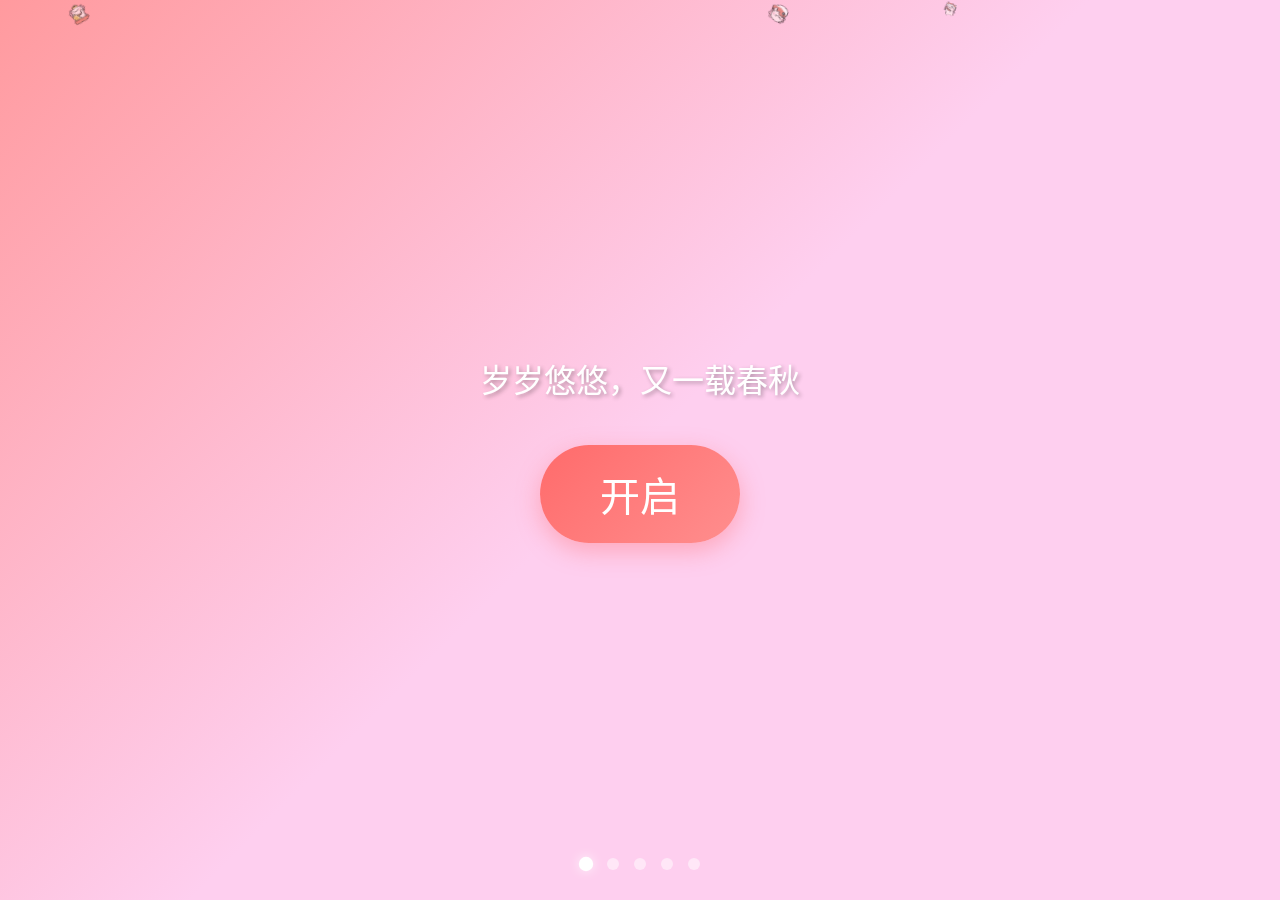
<file: index.html>
<!DOCTYPE html>
<html lang="zh-CN">
<head>
    <meta charset="UTF-8">
    <meta name="viewport" content="width=device-width, initial-scale=1.0">
    <title>生日快乐 魏冰</title>
    <link rel="stylesheet" href="style.css">
</head>
<body>
    <!-- 飘雪背景 -->
    <div id="snow-container"></div>
    

    
    <!-- 页面容器 -->
    <div class="pages-container">
        <!-- 启动页 -->
        <div class="page active" id="page0">
            <div class="content">
                <div class="start-text">岁岁悠悠，又一载春秋</div>
                <button class="start-button">开启</button>
            </div>
        </div>
        
        <!-- 第一页：文字祝福 -->
        <div class="page" id="page1">
            <div class="content">
                <div class="cake">🎂</div>
                <h1 class="birthday-text">Hi 魏冰 生日快乐</h1>
            </div>
        </div>
        
        <!-- 第二页：图片祝福 -->
        <div class="page" id="page2">
            <div class="content">
                <div class="salamander-container">
                    <div class="salamander-item">
                        <img src="图片/蝾螈1.jpg" class="salamander-img" alt="蝾螈1">
                        <p class="salamander-text">愿你的每一天都充满阳光和快乐！</p>
                    </div>
                    <div class="salamander-item">
                        <img src="图片/蝾螈2.jpg" class="salamander-img" alt="蝾螈2">
                        <p class="salamander-text">生日快乐，愿幸福常伴你左右！</p>
                    </div>
                    <div class="salamander-item">
                        <img src="图片/蝾螈3.jpg" class="salamander-img" alt="蝾螈3">
                        <p class="salamander-text">新的一岁，愿你心想事成！</p>
                    </div>
                </div>
            </div>
        </div>
        
        <!-- 第三页：消息弹窗 -->
        <div class="page" id="page3">
            <div class="content">
                <!-- 弹窗会通过JS动态生成 -->
            </div>
        </div>
        
        <!-- 第四页：气球和礼花效果 -->
        <div class="page" id="page4">
            <div class="content">
                <div class="balloons-container">
                    <!-- 气球会通过JS动态生成 -->
                </div>
                <canvas id="fireworks-canvas"></canvas>
                <div class="birthday-wishes"></div>
            </div>
        </div>
    </div>
    
    <!-- 进度指示器 -->
    <div class="progress-indicator">
        <span class="dot active"></span>
        <span class="dot"></span>
        <span class="dot"></span>
        <span class="dot"></span>
        <span class="dot"></span>
    </div>

    <!-- 音乐播放器插件 -->
<div id="xf-MusicPlayer" data-cdnName="https://player.xfyun.club/js"  data-themeColor="xf-girlPink" data-songList="1663460849"data-fadeOutAutoplay></div>
<script src="https://player.xfyun.club/js/xf-MusicPlayer/js/xf-MusicPlayer.min.js"></script>

    <script src="script.js"></script>
</body>

</html>
</file>
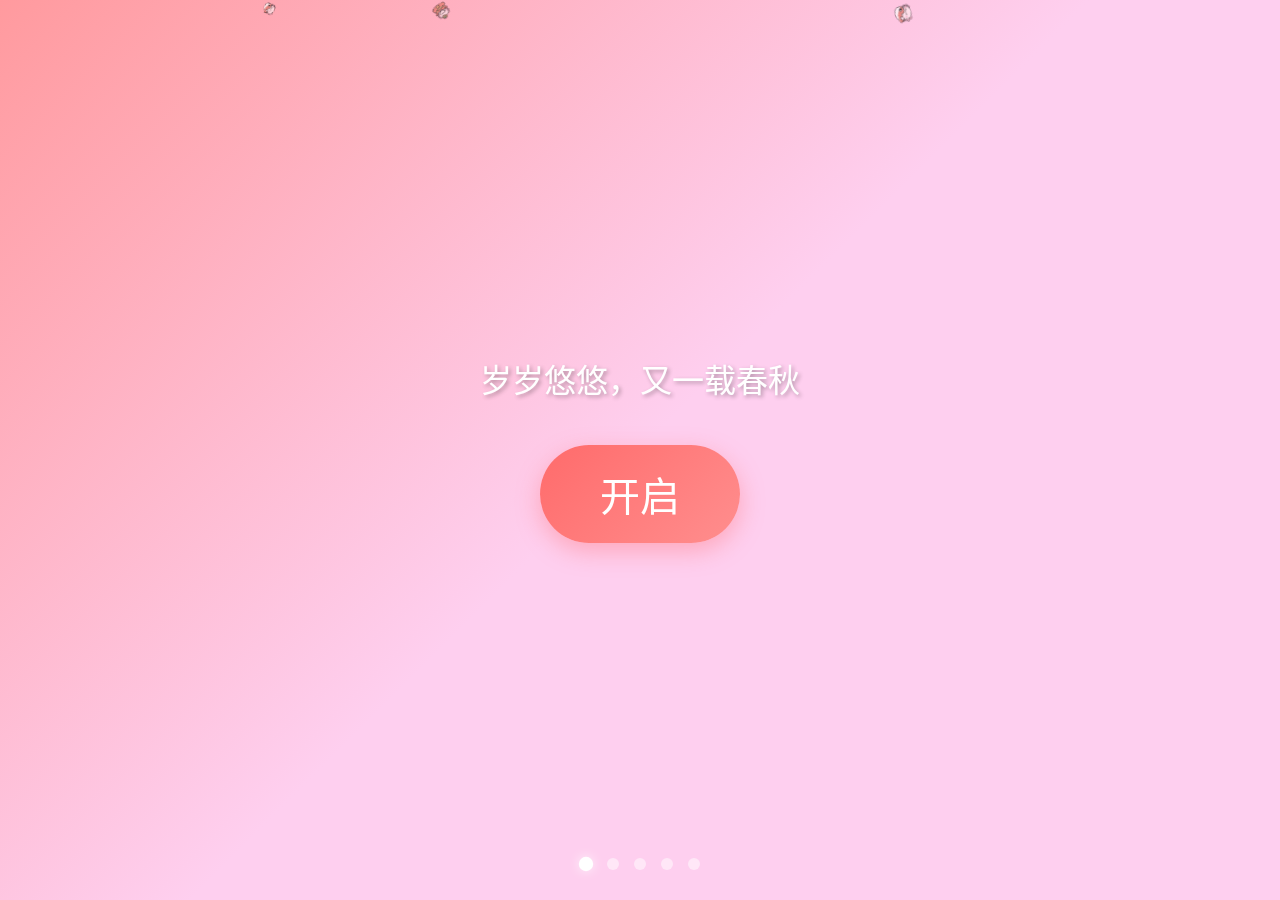
<file: 生日/index.html>
<!DOCTYPE html>
<html lang="zh-CN">
<head>
    <meta charset="UTF-8">
    <meta name="viewport" content="width=device-width, initial-scale=1.0">
    <title>生日快乐 魏冰</title>
    <link rel="stylesheet" href="style.css">
</head>
<body>
    <!-- 飘雪背景 -->
    <div id="snow-container"></div>
    

    
    <!-- 页面容器 -->
    <div class="pages-container">
        <!-- 启动页 -->
        <div class="page active" id="page0">
            <div class="content">
                <div class="start-text">岁岁悠悠，又一载春秋</div>
                <button class="start-button">开启</button>
            </div>
        </div>
        
        <!-- 第一页：文字祝福 -->
        <div class="page" id="page1">
            <div class="content">
                <div class="cake">🎂</div>
                <h1 class="birthday-text">Hi 魏冰 生日快乐</h1>
            </div>
        </div>
        
        <!-- 第二页：图片祝福 -->
        <div class="page" id="page2">
            <div class="content">
                <div class="salamander-container">
                    <div class="salamander-item">
                        <img src="图片/蝾螈1.jpg" class="salamander-img" alt="蝾螈1">
                        <p class="salamander-text">愿你的每一天都充满阳光和快乐！</p>
                    </div>
                    <div class="salamander-item">
                        <img src="图片/蝾螈2.jpg" class="salamander-img" alt="蝾螈2">
                        <p class="salamander-text">生日快乐，愿幸福常伴你左右！</p>
                    </div>
                    <div class="salamander-item">
                        <img src="图片/蝾螈3.jpg" class="salamander-img" alt="蝾螈3">
                        <p class="salamander-text">新的一岁，愿你心想事成！</p>
                    </div>
                </div>
            </div>
        </div>
        
        <!-- 第三页：消息弹窗 -->
        <div class="page" id="page3">
            <div class="content">
                <!-- 弹窗会通过JS动态生成 -->
            </div>
        </div>
        
        <!-- 第四页：气球和礼花效果 -->
        <div class="page" id="page4">
            <div class="content">
                <div class="balloons-container">
                    <!-- 气球会通过JS动态生成 -->
                </div>
                <canvas id="fireworks-canvas"></canvas>
                <div class="birthday-wishes"></div>
            </div>
        </div>
    </div>
    
    <!-- 进度指示器 -->
    <div class="progress-indicator">
        <span class="dot active"></span>
        <span class="dot"></span>
        <span class="dot"></span>
        <span class="dot"></span>
        <span class="dot"></span>
    </div>

    <!-- 音乐播放器插件 -->
    <div id="xf-MusicPlayer" data-cdnName="https://player.xfyun.club/js" data-themeColor="xf-girlPink" data-fadeOutAutoplay data-random="true"></div>
    <script src="https://player.xfyun.club/js/xf-MusicPlayer/js/xf-MusicPlayer.min.js"></script>

    <script src="script.js"></script>
</body>
</html>
</file>
<file: style.css>
* {
    margin: 0;
    padding: 0;
    box-sizing: border-box;
}

body {
    font-family: 'Arial', sans-serif;
    overflow: hidden;
    background: linear-gradient(135deg, #ff9a9e 0%, #fecfef 50%, #fecfef 100%);
    min-height: 100vh;
    position: relative;
}

/* 飘雪容器 */
#snow-container {
    position: fixed;
    top: 0;
    left: 0;
    width: 100%;
    height: 100%;
    pointer-events: none;
    z-index: 1;
}

.snowflake {
    position: absolute;
    opacity: 0.7;
    animation: fall linear infinite;
    border-radius: 50%;
    filter: blur(0.5px);
}

@keyframes fall {
    0% {
        transform: translateY(-10px) rotate(0deg);
        opacity: 0;
    }
    10% {
        opacity: 0.8;
    }
    90% {
        opacity: 0.8;
    }
    100% {
        transform: translateY(100vh) rotate(360deg);
        opacity: 0;
    }
}

/* 页面容器 */
.pages-container {
    position: relative;
    width: 100vw;
    height: 100vh;
    z-index: 2;
}

.page {
    position: absolute;
    top: 0;
    left: 0;
    width: 100%;
    height: 100%;
    display: none;
    align-items: center;
    justify-content: center;
    opacity: 0;
    transition: opacity 0.8s ease-in-out;
}

.page.active {
    display: flex;
    opacity: 1;
}

.content {
    text-align: center;
    padding: 20px;
    max-width: 90%;
}

/* 启动页样式 */
.start-text {
    font-size: clamp(1.2rem, 5vw, 2rem);
    color: #fff;
    text-shadow: 2px 2px 4px rgba(0,0,0,0.3);
    margin-bottom: 40px;
    animation: fadeIn 2s ease-out;
    text-align: center;
    line-height: 1.5;
}

.start-button {
    background: linear-gradient(135deg, #ff6b6b, #ff8e8e);
    border: none;
    border-radius: 50px;
    padding: 20px 60px;
    font-size: clamp(1.5rem, 6vw, 2.5rem);
    color: white;
    cursor: pointer;
    box-shadow: 0 8px 25px rgba(255, 107, 107, 0.4);
    transition: all 0.3s ease;
    animation: pulse 2s infinite;
    position: relative;
    overflow: hidden;
}

.start-button:hover {
    transform: translateY(-3px);
    box-shadow: 0 12px 35px rgba(255, 107, 107, 0.6);
}

.start-button:active {
    transform: translateY(1px);
}

.start-button::before {
    content: '';
    position: absolute;
    top: 0;
    left: -100%;
    width: 100%;
    height: 100%;
    background: linear-gradient(90deg, transparent, rgba(255,255,255,0.3), transparent);
    transition: left 0.5s;
}

.start-button:hover::before {
    left: 100%;
}

@keyframes pulse {
    0%, 100% {
        transform: scale(1);
    }
    50% {
        transform: scale(1.05);
    }
}

@keyframes fadeIn {
    from {
        opacity: 0;
        transform: translateY(20px);
    }
    to {
        opacity: 1;
        transform: translateY(0);
    }
}

/* 第一页样式 */
.cake {
    font-size: clamp(4rem, 15vw, 8rem);
    animation: cakeFloat 3s ease-in-out infinite;
    margin-bottom: 20px;
    filter: drop-shadow(0 0 10px rgba(255, 255, 255, 0.5));
}

@keyframes cakeFloat {
    0%, 100% {
        transform: translateY(0) rotate(0deg);
    }
    25% {
        transform: translateY(-10px) rotate(2deg);
    }
    75% {
        transform: translateY(-5px) rotate(-2deg);
    }
}

.birthday-text {
    font-size: clamp(2rem, 8vw, 4rem);
    color: #fff;
    text-shadow: 3px 3px 6px rgba(0,0,0,0.3);
    animation: bounce 2s ease-in-out infinite;
}

@keyframes bounce {
    0%, 20%, 50%, 80%, 100% {
        transform: translateY(0);
    }
    40% {
        transform: translateY(-20px);
    }
    60% {
        transform: translateY(-10px);
    }
}

/* 第二页样式 */
.salamander-container {
    display: flex;
    flex-direction: column;
    gap: 40px;
    align-items: center;
}

.salamander-item {
    display: flex;
    flex-direction: column;
    align-items: center;
    gap: 15px;
    animation: fadeInUp 0.8s ease-out;
}

.salamander-img {
    width: 120px;
    height: 120px;
    object-fit: cover;
    border-radius: 50%;
    animation: wiggle 3s ease-in-out infinite;
}

.salamander-text {
    font-size: clamp(1rem, 4vw, 1.5rem);
    color: #fff;
    text-shadow: 2px 2px 4px rgba(0,0,0,0.3);
    background: rgba(255,255,255,0.2);
    padding: 10px 20px;
    border-radius: 20px;
    backdrop-filter: blur(10px);
}

@keyframes wiggle {
    0%, 100% { transform: rotate(0deg); }
    25% { transform: rotate(5deg); }
    75% { transform: rotate(-5deg); }
}

@keyframes fadeInUp {
    from {
        opacity: 0;
        transform: translateY(30px);
    }
    to {
        opacity: 1;
        transform: translateY(0);
    }
}

/* 弹窗淡入动画（提前定义） */
@keyframes popupFadeIn {
    from {
        opacity: 0;
        transform: scale(0.8);
    }
    to {
        opacity: 1;
        transform: scale(1);
    }
}

/* 第三页样式 */
#page3 {
    background: transparent;
    position: relative;
    overflow: visible;
}

#page3 .content {
    position: relative;
    width: 100%;
    height: 100%;
    overflow: visible;
}

.popup {
    position: absolute !important;
    background: linear-gradient(135deg, rgba(255,255,255,0.9) 0%, rgba(255,240,245,0.9) 100%);
    padding: 15px;
    border-radius: 15px;
    box-shadow: 0 8px 32px rgba(0,0,0,0.1);
    backdrop-filter: blur(10px);
    border: 1px solid rgba(255,255,255,0.2);
    max-width: 250px;
    text-align: center;
    animation: popupFadeIn 0.6s ease-out;
    z-index: 1000;
    box-sizing: border-box;
}

.popup-content {
    font-size: clamp(0.9rem, 3vw, 1.1rem);
    color: #ff6b95;
    font-weight: bold;
}

/* 第四页样式 - 气球和礼花效果 */
#page4 {
    background: #000;
    display: flex;
    flex-direction: column;
    align-items: center;
    justify-content: center;
    overflow: hidden;
    position: relative;
}

.balloons-container {
    position: absolute;
    top: 0;
    left: 0;
    width: 100%;
    height: 100%;
    pointer-events: none;
    z-index: 2;
}

.birthday-wishes {
    position: relative;
    z-index: 3;
    font-size: clamp(2rem, 8vw, 4rem);
    color: #fff;
    text-shadow: 3px 3px 6px rgba(0,0,0,0.3);
    animation: bounce 2s ease-in-out infinite;
    text-align: center;
}

/* 气球样式 */
.balloon {
    height: calc(1.2 * var(--width));
    width: var(--width);
    border: 2px solid rgba(255,255,255,0.8);
    border-radius: 50% 50% 50% 50%/45% 45% 55% 55%;
    background: var(--balloon-color, linear-gradient(45deg, #FF4081, #FF9800));
    position: absolute;
    margin-bottom: 20px;
    top: 100%;
    animation: balloonRise 8s ease-in-out infinite;
    animation-delay: calc(var(--animationDelay) * 0.15s);
    z-index: 1;
    opacity: 0.8;
    filter: drop-shadow(0 0 5px rgba(255,255,255,0.3));
}

.balloon::before, .balloon::after {
    content: "";
    position: absolute;
    top: 0;
    margin: auto;
    border-radius: inherit;
    opacity: 0.3;
}

.balloon::before {
    border-left: calc(var(--width) * 0.15) solid rgba(255,255,255,0.6);
    left: 4px;
    height: 100%;
    width: calc(0.95 * var(--width));
}

.balloon::after {
    height: 100%;
    width: 80%;
    right: 4px;
    border-right: calc(var(--width) * 0.15) solid rgba(0,0,0,0.2);
}

.balloon-string {
    display: inline-flex;
    position: absolute;
    height: calc(0.4 * var(--width));
    width: calc(0.04 * var(--width));
    top: 100%;
    left: 0;
    right: 0;
    margin: auto;
    background: linear-gradient(to bottom, rgba(255,255,255,0.8), rgba(200,200,200,0.6));
    z-index: -1;
    border-radius: 20px;
    border: 1px solid rgba(0,0,0,0.1);
}

.balloon-string::before, .balloon-string::after {
    content: "";
    position: absolute;
    top: 0;
    left: 50%;
    transform: translatex(-50%);
    border-radius: 4px;
    background: inherit;
    margin: auto;
    width: calc(0.1 * var(--width));
    height: calc(0.12 * var(--width));
    border-radius: 500px;
    border: 1px solid rgba(0,0,0,0.1);
}

.balloon-string::after {
    top: calc(0.14 * var(--width));
    width: calc(0.08 * var(--width));
    height: calc(0.02 * var(--width));
}

@keyframes balloonRise {
    0% {
        top: 100%;
        opacity: 0;
        transform: translateX(0) rotate(0deg);
    }
    10% {
        opacity: 0.8;
    }
    90% {
        opacity: 0.8;
    }
    100% {
        top: -55%;
        opacity: 0;
        transform: translateX(var(--drift, 0px)) rotate(var(--rotation, 0deg));
    }
}

#fireworks-canvas {
    position: absolute;
    top: 0;
    left: 0;
    width: 100%;
    height: 100%;
    z-index: 1;
}

/* 进度指示器 */
.progress-indicator {
    position: fixed;
    bottom: 30px;
    left: 50%;
    transform: translateX(-50%);
    display: flex;
    gap: 15px;
    z-index: 100;
}

.dot {
    width: 12px;
    height: 12px;
    border-radius: 50%;
    background-color: rgba(255, 255, 255, 0.5);
    transition: all 0.3s ease;
    cursor: pointer;
}

.dot.active {
    background-color: rgba(255, 255, 255, 1);
    transform: scale(1.2);
    box-shadow: 0 0 10px rgba(255, 255, 255, 0.8);
}

/* 页面导航按钮 */
.page-navigation {
    position: fixed;
    bottom: 30px;
    left: 50%;
    transform: translateX(-50%);
    display: flex;
    gap: 40px;
    z-index: 100;
}

.nav-button {
    width: 60px;
    height: 60px;
    border: none;
    border-radius: 50%;
    background: rgba(255, 255, 255, 0.8);
    color: #ff6b95;
    font-size: 24px;
    font-weight: bold;
    cursor: pointer;
    display: flex;
    align-items: center;
    justify-content: center;
    box-shadow: 0 4px 15px rgba(0, 0, 0, 0.2);
    transition: all 0.3s ease;
    backdrop-filter: blur(10px);
}

.nav-button:hover {
    background: rgba(255, 255, 255, 0.95);
    transform: scale(1.1);
    box-shadow: 0 6px 20px rgba(0, 0, 0, 0.3);
}

.nav-button:active {
    transform: scale(0.95);
}

/* 移动端适配 */
@media (max-width: 768px) {
    .salamander-container {
        gap: 30px;
    }
    
    .popup {
        max-width: 200px;
        padding: 15px;
    }
    
    .page-navigation {
        bottom: 20px;
        gap: 30px;
    }
    
    .nav-button {
        width: 50px;
        height: 50px;
        font-size: 20px;
    }
}

@media (max-width: 480px) {
    .content {
        padding: 15px;
    }
    
    .salamander-item {
        gap: 10px;
    }
    
    .salamander-text {
        padding: 8px 16px;
    }
    
    .popup {
        max-width: 180px;
        padding: 12px;
    }
    
    .page-navigation {
        bottom: 15px;
        gap: 25px;
    }
    
    .nav-button {
        width: 45px;
        height: 45px;
        font-size: 18px;
    }
}
</file>
<file: 生日/style.css>
* {
    margin: 0;
    padding: 0;
    box-sizing: border-box;
}

body {
    font-family: 'Arial', sans-serif;
    overflow: hidden;
    background: linear-gradient(135deg, #ff9a9e 0%, #fecfef 50%, #fecfef 100%);
    min-height: 100vh;
    position: relative;
}

/* 飘雪容器 */
#snow-container {
    position: fixed;
    top: 0;
    left: 0;
    width: 100%;
    height: 100%;
    pointer-events: none;
    z-index: 1;
}

.snowflake {
    position: absolute;
    opacity: 0.7;
    animation: fall linear infinite;
    border-radius: 50%;
    filter: blur(0.5px);
}

@keyframes fall {
    0% {
        transform: translateY(-10px) rotate(0deg);
        opacity: 0;
    }
    10% {
        opacity: 0.8;
    }
    90% {
        opacity: 0.8;
    }
    100% {
        transform: translateY(100vh) rotate(360deg);
        opacity: 0;
    }
}

/* 页面容器 */
.pages-container {
    position: relative;
    width: 100vw;
    height: 100vh;
    z-index: 2;
}

.page {
    position: absolute;
    top: 0;
    left: 0;
    width: 100%;
    height: 100%;
    display: none;
    align-items: center;
    justify-content: center;
    opacity: 0;
    transition: opacity 0.8s ease-in-out;
}

.page.active {
    display: flex;
    opacity: 1;
}

.content {
    text-align: center;
    padding: 20px;
    max-width: 90%;
}

/* 启动页样式 */
.start-text {
    font-size: clamp(1.2rem, 5vw, 2rem);
    color: #fff;
    text-shadow: 2px 2px 4px rgba(0,0,0,0.3);
    margin-bottom: 40px;
    animation: fadeIn 2s ease-out;
    text-align: center;
    line-height: 1.5;
}

.start-button {
    background: linear-gradient(135deg, #ff6b6b, #ff8e8e);
    border: none;
    border-radius: 50px;
    padding: 20px 60px;
    font-size: clamp(1.5rem, 6vw, 2.5rem);
    color: white;
    cursor: pointer;
    box-shadow: 0 8px 25px rgba(255, 107, 107, 0.4);
    transition: all 0.3s ease;
    animation: pulse 2s infinite;
    position: relative;
    overflow: hidden;
}

.start-button:hover {
    transform: translateY(-3px);
    box-shadow: 0 12px 35px rgba(255, 107, 107, 0.6);
}

.start-button:active {
    transform: translateY(1px);
}

.start-button::before {
    content: '';
    position: absolute;
    top: 0;
    left: -100%;
    width: 100%;
    height: 100%;
    background: linear-gradient(90deg, transparent, rgba(255,255,255,0.3), transparent);
    transition: left 0.5s;
}

.start-button:hover::before {
    left: 100%;
}

@keyframes pulse {
    0%, 100% {
        transform: scale(1);
    }
    50% {
        transform: scale(1.05);
    }
}

@keyframes fadeIn {
    from {
        opacity: 0;
        transform: translateY(20px);
    }
    to {
        opacity: 1;
        transform: translateY(0);
    }
}

/* 第一页样式 */
.cake {
    font-size: clamp(4rem, 15vw, 8rem);
    animation: cakeFloat 3s ease-in-out infinite;
    margin-bottom: 20px;
    filter: drop-shadow(0 0 10px rgba(255, 255, 255, 0.5));
}

@keyframes cakeFloat {
    0%, 100% {
        transform: translateY(0) rotate(0deg);
    }
    25% {
        transform: translateY(-10px) rotate(2deg);
    }
    75% {
        transform: translateY(-5px) rotate(-2deg);
    }
}

.birthday-text {
    font-size: clamp(2rem, 8vw, 4rem);
    color: #fff;
    text-shadow: 3px 3px 6px rgba(0,0,0,0.3);
    animation: bounce 2s ease-in-out infinite;
}

@keyframes bounce {
    0%, 20%, 50%, 80%, 100% {
        transform: translateY(0);
    }
    40% {
        transform: translateY(-20px);
    }
    60% {
        transform: translateY(-10px);
    }
}

/* 第二页样式 */
.salamander-container {
    display: flex;
    flex-direction: column;
    gap: 40px;
    align-items: center;
}

.salamander-item {
    display: flex;
    flex-direction: column;
    align-items: center;
    gap: 15px;
    animation: fadeInUp 0.8s ease-out;
}

.salamander-img {
    width: 120px;
    height: 120px;
    object-fit: cover;
    border-radius: 50%;
    animation: wiggle 3s ease-in-out infinite;
}

.salamander-text {
    font-size: clamp(1rem, 4vw, 1.5rem);
    color: #fff;
    text-shadow: 2px 2px 4px rgba(0,0,0,0.3);
    background: rgba(255,255,255,0.2);
    padding: 10px 20px;
    border-radius: 20px;
    backdrop-filter: blur(10px);
}

@keyframes wiggle {
    0%, 100% { transform: rotate(0deg); }
    25% { transform: rotate(5deg); }
    75% { transform: rotate(-5deg); }
}

@keyframes fadeInUp {
    from {
        opacity: 0;
        transform: translateY(30px);
    }
    to {
        opacity: 1;
        transform: translateY(0);
    }
}

/* 弹窗淡入动画（提前定义） */
@keyframes popupFadeIn {
    from {
        opacity: 0;
        transform: scale(0.8);
    }
    to {
        opacity: 1;
        transform: scale(1);
    }
}

/* 第三页样式 */
#page3 {
    background: transparent;
    position: relative;
    overflow: visible;
}

#page3 .content {
    position: relative;
    width: 100%;
    height: 100%;
    overflow: visible;
}

.popup {
    position: absolute !important;
    background: linear-gradient(135deg, rgba(255,255,255,0.9) 0%, rgba(255,240,245,0.9) 100%);
    padding: 15px;
    border-radius: 15px;
    box-shadow: 0 8px 32px rgba(0,0,0,0.1);
    backdrop-filter: blur(10px);
    border: 1px solid rgba(255,255,255,0.2);
    max-width: 250px;
    text-align: center;
    animation: popupFadeIn 0.6s ease-out;
    z-index: 1000;
    box-sizing: border-box;
}

.popup-content {
    font-size: clamp(0.9rem, 3vw, 1.1rem);
    color: #ff6b95;
    font-weight: bold;
}

/* 第四页样式 - 气球和礼花效果 */
#page4 {
    background: #000;
    display: flex;
    flex-direction: column;
    align-items: center;
    justify-content: center;
    overflow: hidden;
    position: relative;
}

.balloons-container {
    position: absolute;
    top: 0;
    left: 0;
    width: 100%;
    height: 100%;
    pointer-events: none;
    z-index: 2;
}

.birthday-wishes {
    position: relative;
    z-index: 3;
    font-size: clamp(2rem, 8vw, 4rem);
    color: #fff;
    text-shadow: 3px 3px 6px rgba(0,0,0,0.3);
    animation: bounce 2s ease-in-out infinite;
    text-align: center;
}

/* 气球样式 */
.balloon {
    height: calc(1.2 * var(--width));
    width: var(--width);
    border: 2px solid rgba(255,255,255,0.8);
    border-radius: 50% 50% 50% 50%/45% 45% 55% 55%;
    background: var(--balloon-color, linear-gradient(45deg, #FF4081, #FF9800));
    position: absolute;
    margin-bottom: 20px;
    top: 100%;
    animation: balloonRise 8s ease-in-out infinite;
    animation-delay: calc(var(--animationDelay) * 0.15s);
    z-index: 1;
    opacity: 0.8;
    filter: drop-shadow(0 0 5px rgba(255,255,255,0.3));
}

.balloon::before, .balloon::after {
    content: "";
    position: absolute;
    top: 0;
    margin: auto;
    border-radius: inherit;
    opacity: 0.3;
}

.balloon::before {
    border-left: calc(var(--width) * 0.15) solid rgba(255,255,255,0.6);
    left: 4px;
    height: 100%;
    width: calc(0.95 * var(--width));
}

.balloon::after {
    height: 100%;
    width: 80%;
    right: 4px;
    border-right: calc(var(--width) * 0.15) solid rgba(0,0,0,0.2);
}

.balloon-string {
    display: inline-flex;
    position: absolute;
    height: calc(0.4 * var(--width));
    width: calc(0.04 * var(--width));
    top: 100%;
    left: 0;
    right: 0;
    margin: auto;
    background: linear-gradient(to bottom, rgba(255,255,255,0.8), rgba(200,200,200,0.6));
    z-index: -1;
    border-radius: 20px;
    border: 1px solid rgba(0,0,0,0.1);
}

.balloon-string::before, .balloon-string::after {
    content: "";
    position: absolute;
    top: 0;
    left: 50%;
    transform: translatex(-50%);
    border-radius: 4px;
    background: inherit;
    margin: auto;
    width: calc(0.1 * var(--width));
    height: calc(0.12 * var(--width));
    border-radius: 500px;
    border: 1px solid rgba(0,0,0,0.1);
}

.balloon-string::after {
    top: calc(0.14 * var(--width));
    width: calc(0.08 * var(--width));
    height: calc(0.02 * var(--width));
}

@keyframes balloonRise {
    0% {
        top: 100%;
        opacity: 0;
        transform: translateX(0) rotate(0deg);
    }
    10% {
        opacity: 0.8;
    }
    90% {
        opacity: 0.8;
    }
    100% {
        top: -55%;
        opacity: 0;
        transform: translateX(var(--drift, 0px)) rotate(var(--rotation, 0deg));
    }
}

#fireworks-canvas {
    position: absolute;
    top: 0;
    left: 0;
    width: 100%;
    height: 100%;
    z-index: 1;
}

/* 进度指示器 */
.progress-indicator {
    position: fixed;
    bottom: 30px;
    left: 50%;
    transform: translateX(-50%);
    display: flex;
    gap: 15px;
    z-index: 100;
}

.dot {
    width: 12px;
    height: 12px;
    border-radius: 50%;
    background-color: rgba(255, 255, 255, 0.5);
    transition: all 0.3s ease;
    cursor: pointer;
}

.dot.active {
    background-color: rgba(255, 255, 255, 1);
    transform: scale(1.2);
    box-shadow: 0 0 10px rgba(255, 255, 255, 0.8);
}

/* 页面导航按钮 */
.page-navigation {
    position: fixed;
    bottom: 30px;
    left: 50%;
    transform: translateX(-50%);
    display: flex;
    gap: 40px;
    z-index: 100;
}

.nav-button {
    width: 60px;
    height: 60px;
    border: none;
    border-radius: 50%;
    background: rgba(255, 255, 255, 0.8);
    color: #ff6b95;
    font-size: 24px;
    font-weight: bold;
    cursor: pointer;
    display: flex;
    align-items: center;
    justify-content: center;
    box-shadow: 0 4px 15px rgba(0, 0, 0, 0.2);
    transition: all 0.3s ease;
    backdrop-filter: blur(10px);
}

.nav-button:hover {
    background: rgba(255, 255, 255, 0.95);
    transform: scale(1.1);
    box-shadow: 0 6px 20px rgba(0, 0, 0, 0.3);
}

.nav-button:active {
    transform: scale(0.95);
}

/* 移动端适配 */
@media (max-width: 768px) {
    .salamander-container {
        gap: 30px;
    }
    
    .popup {
        max-width: 200px;
        padding: 15px;
    }
    
    .page-navigation {
        bottom: 20px;
        gap: 30px;
    }
    
    .nav-button {
        width: 50px;
        height: 50px;
        font-size: 20px;
    }
}

@media (max-width: 480px) {
    .content {
        padding: 15px;
    }
    
    .salamander-item {
        gap: 10px;
    }
    
    .salamander-text {
        padding: 8px 16px;
    }
    
    .popup {
        max-width: 180px;
        padding: 12px;
    }
    
    .page-navigation {
        bottom: 15px;
        gap: 25px;
    }
    
    .nav-button {
        width: 45px;
        height: 45px;
        font-size: 18px;
    }
}
</file>
